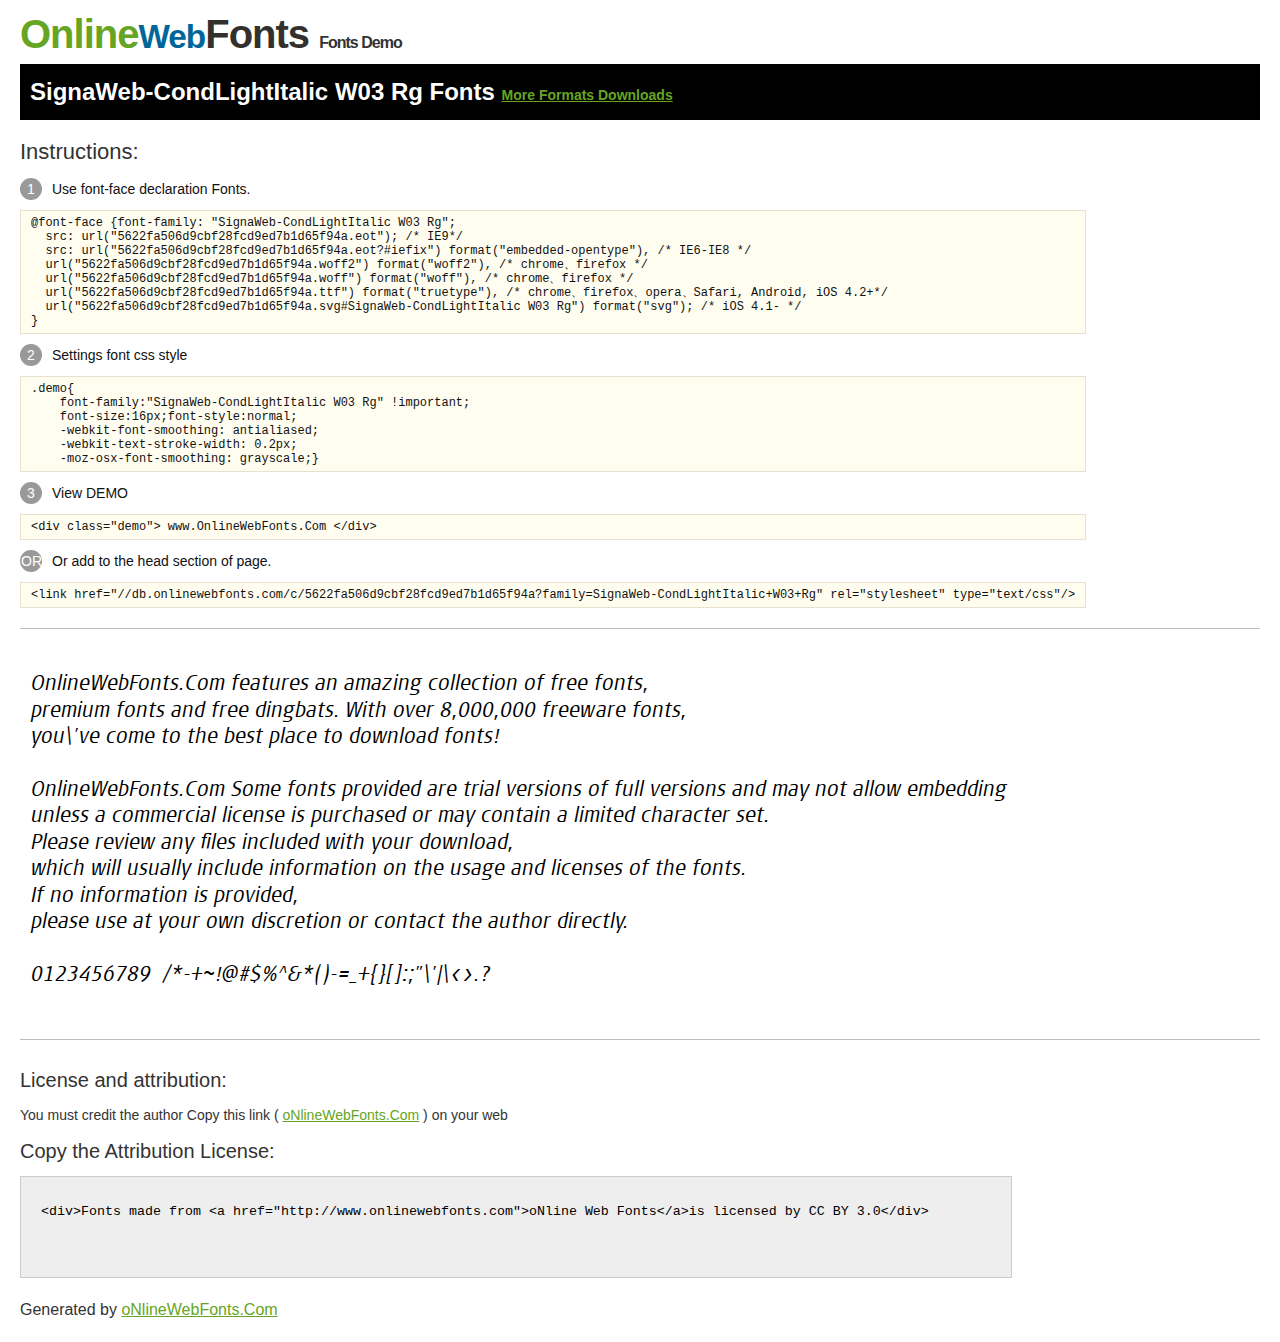
<file: OnlineWebFonts_COM_8554ed7f7652200fdbba4cc1ecae4820/SignaWeb-CondLightItalic W03 Rg/@font-face/Demo.html>
<!DOCTYPE html>
<html>
<head>
<meta charset="utf-8"/>
<title>SignaWeb-CondLightItalic W03 Rg Font - OnlineWebFonts.COM</title>
<style type="text/css">
@font-face {font-family: "SignaWeb-CondLightItalic W03 Rg";
  src: url("5622fa506d9cbf28fcd9ed7b1d65f94a.eot"); /* IE9*/
  src: url("5622fa506d9cbf28fcd9ed7b1d65f94a.eot?#iefix") format("embedded-opentype"), /* IE6-IE8 */
  url("5622fa506d9cbf28fcd9ed7b1d65f94a.woff2") format("woff2"), /* chrome、firefox */
  url("5622fa506d9cbf28fcd9ed7b1d65f94a.woff") format("woff"), /* chrome、firefox */
  url("5622fa506d9cbf28fcd9ed7b1d65f94a.ttf") format("truetype"), /* chrome、firefox、opera、Safari, Android, iOS 4.2+*/
  url("5622fa506d9cbf28fcd9ed7b1d65f94a.svg#SignaWeb-CondLightItalic W03 Rg") format("svg"); /* iOS 4.1- */
}
*{margin:0;padding:0;list-style:none;}pre{border:solid 1px #e7e1cd;background-color:#fffdef;overflow:auto;font-size:12px;line-height:14px;margin-top:10px;margin-right:0;margin-bottom:10px;margin-left:0;padding-top:5px;padding-right:10px;padding-bottom:5px;padding-left:10px;}.demo pre{color:#000;line-height: 1.2em;font-family:"SignaWeb-CondLightItalic W03 Rg"!important;font-size:22px;background-color:#FFF;border-top-width:0px;border-right-width:0px;border-bottom-width:0px;border-left-width:0px;}body{font-family:sans-serif;line-height:1.5;font-size:16px;padding:20px;color:#333;}:hover,:before,:after{-webkit-transition:all 0.1s ease-in;-moz-transition:all 0.1s ease-in;-ms-transition:all 0.1s ease-in;-o-transition:all 0.1s ease-in;transition:all 0.1s ease-in;}*{-moz-box-sizing:border-box;-webkit-box-sizing:border-box;box-sizing:border-box;margin:0;padding:0;}a{color:#66A523;}h1.logo{font-size:40px;letter-spacing:-1px;margin-top:-16px;}h1.logo strong{font-size:16px;font-family:sans-serif;color:#333;}h1.logo a{color:#34302d;text-decoration:none;}h1.logo a span{color:#66A523;}h1.logo a small{color:#006699;}.info{float:left;font-size:14px;margin-top:15px;}.info ul{margin-left:0px;color:#111;margin-bottom:20px;}.info .exs{font-size:12px;color:#666;margin-left:35px;display:block;}.info ul li{margin-top:10px;list-style:none;}.info .numno{color:#fff;border-radius:20px;padding:1px;display:inline-block;width:22px;height:22px;text-align:center;margin-right:10px;background-color:#999999;}.info ul strong{font-weight:normal;color:#000;}.info .inst{font-size:22px;margin-bottom:10px;}.demo{float:left;width:100%;height:auto;border-top-width:1px;border-top-style:solid;border-top-color:#bbb;border-bottom-width:1px;border-bottom-style:solid;border-bottom-color:#bbb;padding-bottom:10px;}.demo .demo_svg{float:left;height:auto;width:100px;margin-right:5px;margin-left:5px;margin-bottom:10px;}.demo .demo_svg i{float:left;height:80px;width:80px;text-align:center;font-size:40px;margin-left:10px;line-height:80px;color:#777;}.demo .demo_svg .code{float:left;height:20px;width:100%;overflow:hidden;text-align:center;line-height:20px;font-size:11px;color:#666;}.demo .demo_svg .txt{float:left;height:20px;width:100%;font-size:11px;text-align:center;white-space:nowrap;overflow:hidden;line-height:20px;}.demo .demo_svg:hover i{font-size:60px;color:#333;}.by{padding-top:15px;float:left;width:100%;margin-top:10px;margin-right:0;margin-bottom:10px;margin-left:0;}.by{margin-bottom:10px;font-size:20px;}.by .attr{font-size:14px;color:#333;padding-top:10px;padding-bottom:10px;}textarea{width:80%;height:auto;border:1px solid #CCC;resize:none;background:#EEE;padding:20px;float:left;margin-top:10px;line-height:30px;}#footer{float:left;width:100%;margin-top:10px;padding-bottom:20px;}h2{background-color:#000;padding-top:10px;padding-bottom:10px;padding-left:10px;color:#FFF;}
</style>
</head>
<body>
<h1 class="logo"> <a href="http://www.onlinewebfonts.com/"> <span>Online</span><small>Web</small>Fonts</a> <strong>Fonts Demo</strong></h1>
<h2>
SignaWeb-CondLightItalic W03 Rg Fonts <a style="font-size:14px;" href="http://www.onlinewebfonts.com/download/5622fa506d9cbf28fcd9ed7b1d65f94a" target="_blank">More Formats Downloads</a></h2>
<div class="info">
  <div class="inst">Instructions:</div>
  <ul>
    <li>
      <p> <span class="numno">1</span>Use font-face declaration Fonts.<br />
        <span class="exs">
        <pre>
@font-face {font-family: "SignaWeb-CondLightItalic W03 Rg";
  src: url("5622fa506d9cbf28fcd9ed7b1d65f94a.eot"); /* IE9*/
  src: url("5622fa506d9cbf28fcd9ed7b1d65f94a.eot?#iefix") format("embedded-opentype"), /* IE6-IE8 */
  url("5622fa506d9cbf28fcd9ed7b1d65f94a.woff2") format("woff2"), /* chrome、firefox */
  url("5622fa506d9cbf28fcd9ed7b1d65f94a.woff") format("woff"), /* chrome、firefox */
  url("5622fa506d9cbf28fcd9ed7b1d65f94a.ttf") format("truetype"), /* chrome、firefox、opera、Safari, Android, iOS 4.2+*/
  url("5622fa506d9cbf28fcd9ed7b1d65f94a.svg#SignaWeb-CondLightItalic W03 Rg") format("svg"); /* iOS 4.1- */
}
</pre>
      </span> 
    </li>
    <li>
      <p> <span class="numno">2</span>Settings font css style <br />
      <span class="exs">
<pre>
.demo{
    font-family:"SignaWeb-CondLightItalic W03 Rg" !important;
    font-size:16px;font-style:normal;
    -webkit-font-smoothing: antialiased;
    -webkit-text-stroke-width: 0.2px;
    -moz-osx-font-smoothing: grayscale;}
</pre>
      </span> 
    </li>
    <li>
      <p> <span class="numno">3</span>View DEMO <br />
      <span class="exs"><pre>
&lt;div class="demo"&gt; www.OnlineWebFonts.Com &lt;/div&gt;
</pre></span> 
    </li>
    <li>
      <p> <span class="numno">OR</span>Or add to the head section of page. <br />
      <span class="exs"><pre>
&lt;link href="//db.onlinewebfonts.com/c/5622fa506d9cbf28fcd9ed7b1d65f94a?family=SignaWeb-CondLightItalic+W03+Rg" rel="stylesheet" type="text/css"/&gt;
</pre></span> 
    </li>
  </ul>
</div>
<div class="demo">
<pre>

OnlineWebFonts.Com features an amazing collection of free fonts,
premium fonts and free dingbats. With over 8,000,000 freeware fonts, 
you\'ve come to the best place to download fonts! 

OnlineWebFonts.Com Some fonts provided are trial versions of full versions and may not allow embedding 
unless a commercial license is purchased or may contain a limited character set. 
Please review any files included with your download, 
which will usually include information on the usage and licenses of the fonts. 
If no information is provided, 
please use at your own discretion or contact the author directly. 

0123456789  /*-+~!@#$%^&*()-=_+{}[]:;"\'|\<>.?

</pre>
</div>

<div class="by">
<div class="by_title">License and attribution:</div>
<div class="attr">You must credit the author Copy this link ( <a href="http://www.onlinewebfonts.com" target="_blank">oNlineWebFonts.Com</a> ) on your web </div><div class="usetitle">Copy the Attribution License:</div>
<textarea onclick="this.focus();this.select();">&lt;div&gt;Fonts made from &lt;a href="http://www.onlinewebfonts.com"&gt;oNline Web Fonts&lt;/a&gt;is licensed by CC BY 3.0&lt;/div&gt;</textarea>
</div>
<div id="footer">
    <div>Generated by <a href="http://www.onlinewebfonts.com" target="_blank">oNlineWebFonts.Com</a></div>
</div>
</body>
</html>
</file>
